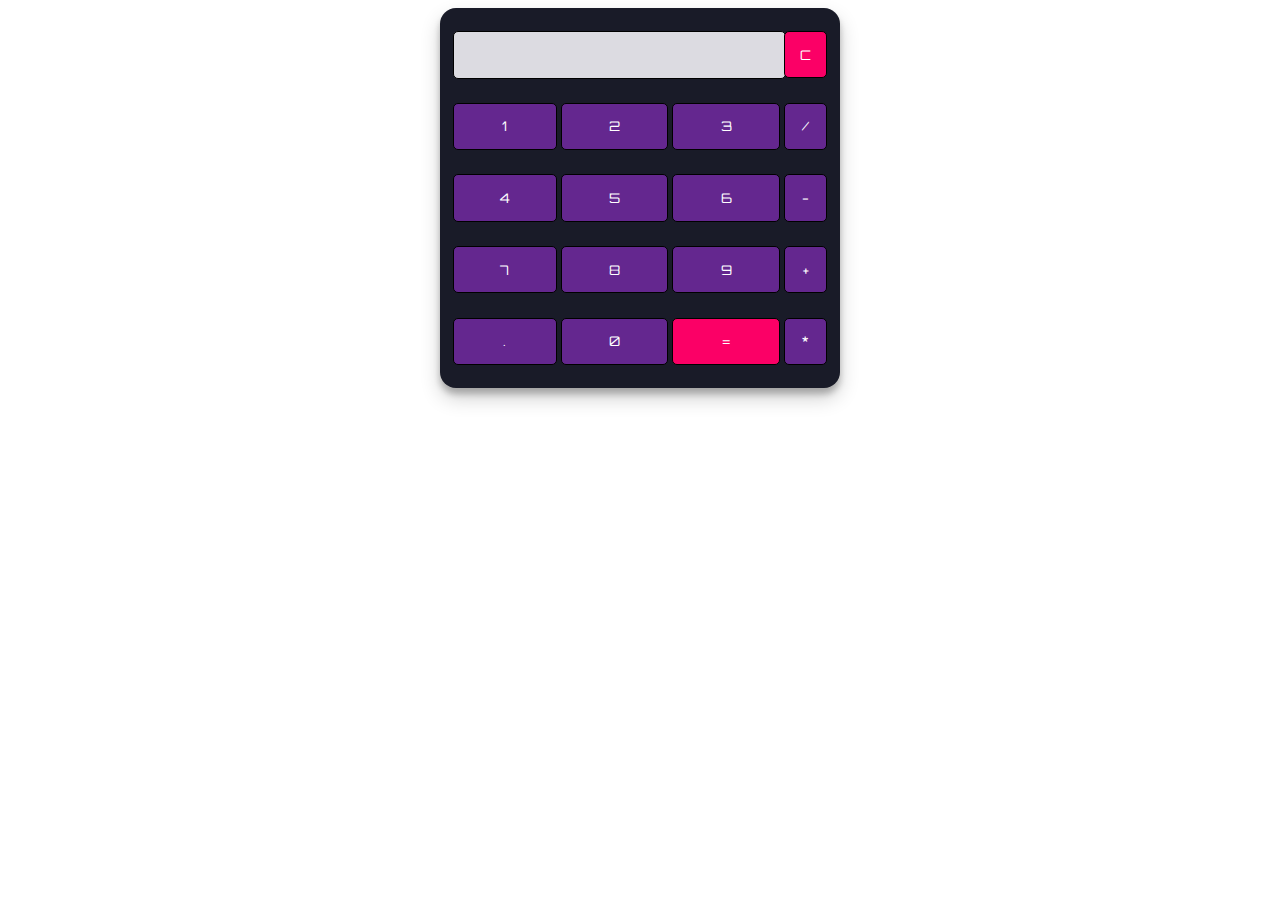
<file: CALCULATOR/calculator.html>
<!DOCTYPE html>
<html lang="en" dir="ltr">
 
<head>
  <meta charset="utf-8">
  <title>Simple Calculator using HTML, CSS and JavaScript</title>
  <link rel="stylesheet" href="styles.css">
</head>
 
<body>
 
<table class="calculator" >
  <tr>
    <td colspan="3"> <input class="display-box" type="text" id="result" disabled /> </td>
 
    <!-- clearScreen() function clears all the values -->
    <td> <input type="button" value="C" onclick="clearScreen()" id="btn" /> </td>
  </tr>
  <tr>
    <!-- display() function displays the value of clicked button -->
    <td> <input type="button" value="1" onclick="display('1')" /> </td>
    <td> <input type="button" value="2" onclick="display('2')" /> </td>
    <td> <input type="button" value="3" onclick="display('3')" /> </td>
    <td> <input type="button" value="/" onclick="display('/')" /> </td>
  </tr>
  <tr>
    <td> <input type="button" value="4" onclick="display('4')" /> </td>
    <td> <input type="button" value="5" onclick="display('5')" /> </td>
    <td> <input type="button" value="6" onclick="display('6')" /> </td>
    <td> <input type="button" value="-" onclick="display('-')" /> </td>
  </tr>
  <tr>
    <td> <input type="button" value="7" onclick="display('7')" /> </td>
    <td> <input type="button" value="8" onclick="display('8')" /> </td>
    <td> <input type="button" value="9" onclick="display('9')" /> </td>
    <td> <input type="button" value="+" onclick="display('+')" /> </td>
  </tr>
  <tr>
    <td> <input type="button" value="." onclick="display('.')" /> </td>
    <td> <input type="button" value="0" onclick="display('0')" /> </td>
 
    <!-- calculate() function evaluates the mathematical expression -->
    <td> <input type="button" value="=" onclick="calculate()" id="btn" /> </td>
    <td> <input type="button" value="*" onclick="display('*')" /> </td>
  </tr>
</table>
 
<script type="text/javascript" src="script.js"></script>
 
</body>
 
</html>
</file>
<file: CALCULATOR/styles.css>
@import url('https://fonts.googleapis.com/css2?family=Orbitron&display=swap');

.calculator {
    padding: 10px;
    border-radius: 1em;
    height: 380px;
    width: 400px;
    margin: auto;
    background-color: #191b28;
    box-shadow: rgba(0, 0, 0, 0.19) 0px 10px 20px, rgba(0, 0, 0, 0.23) 0px 6px 6px;
}

.display-box {
    font-family: 'Orbitron', sans-serif;
    background-color: #dcdbe1;
    border: solid black 0.5px;
    color: black;
    border-radius: 5px;
    width: 100%;
    height: 65%;
}

#btn {
    background-color: #fb0066;
}

input[type=button] {
    font-family: 'Orbitron', sans-serif;
    background-color: #64278f;
    color: white;
    border: solid black 0.5px;
    width: 100%;
    border-radius: 5px;
    height: 70%;
    outline: none;
}

input:active[type=button] {
    background: #e5e5e5;
    -webkit-box-shadow: inset 0px 0px 5px #c1c1c1;
    -moz-box-shadow: inset 0px 0px 5px #c1c1c1;
    box-shadow: inset 0px 0px 5px #c1c1c1;
}
</file>
